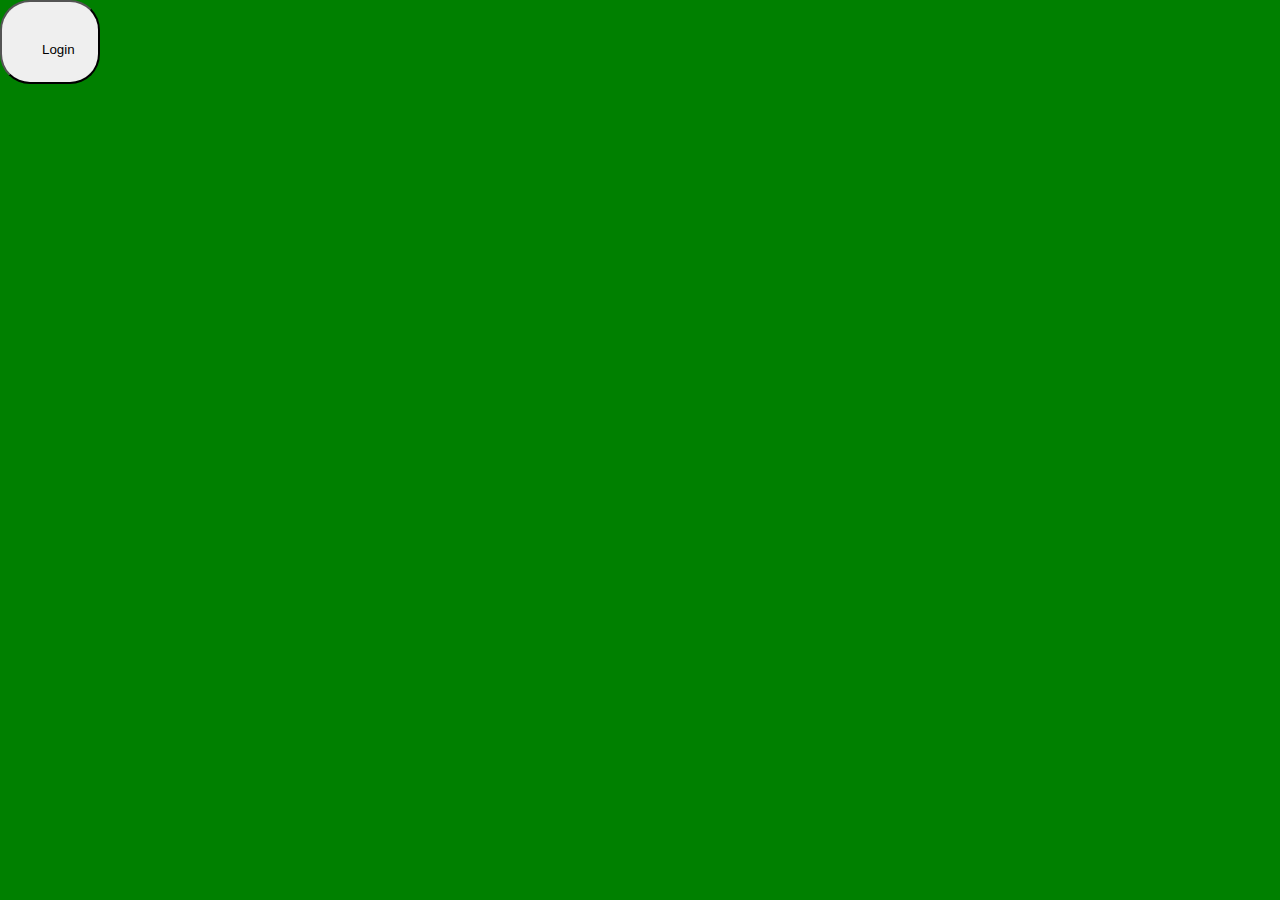
<file: New/index.html>
<!DOCTYPE html>
<html lang="en">
<head>
    <meta charset="UTF-8">
    <meta name="viewport" content="width=device-width, initial-scale=1.0">
    <title>Document</title>
    <style>
        *{
            margin: 0;
            padding: 0;
        }
        .body{
            background-color: green;

        }
        .aa{

        }
        .bb{
            width: 100px;
            height: 50px;
            border-radius: 30px;
            display: flex;
            padding: 40px;
            justify-items: center;
        }
    </style>
</head>
<body class="body">
    <div class="aa">
        <button class="bb">Login</button>
    </div>
</body>
</html>
</file>
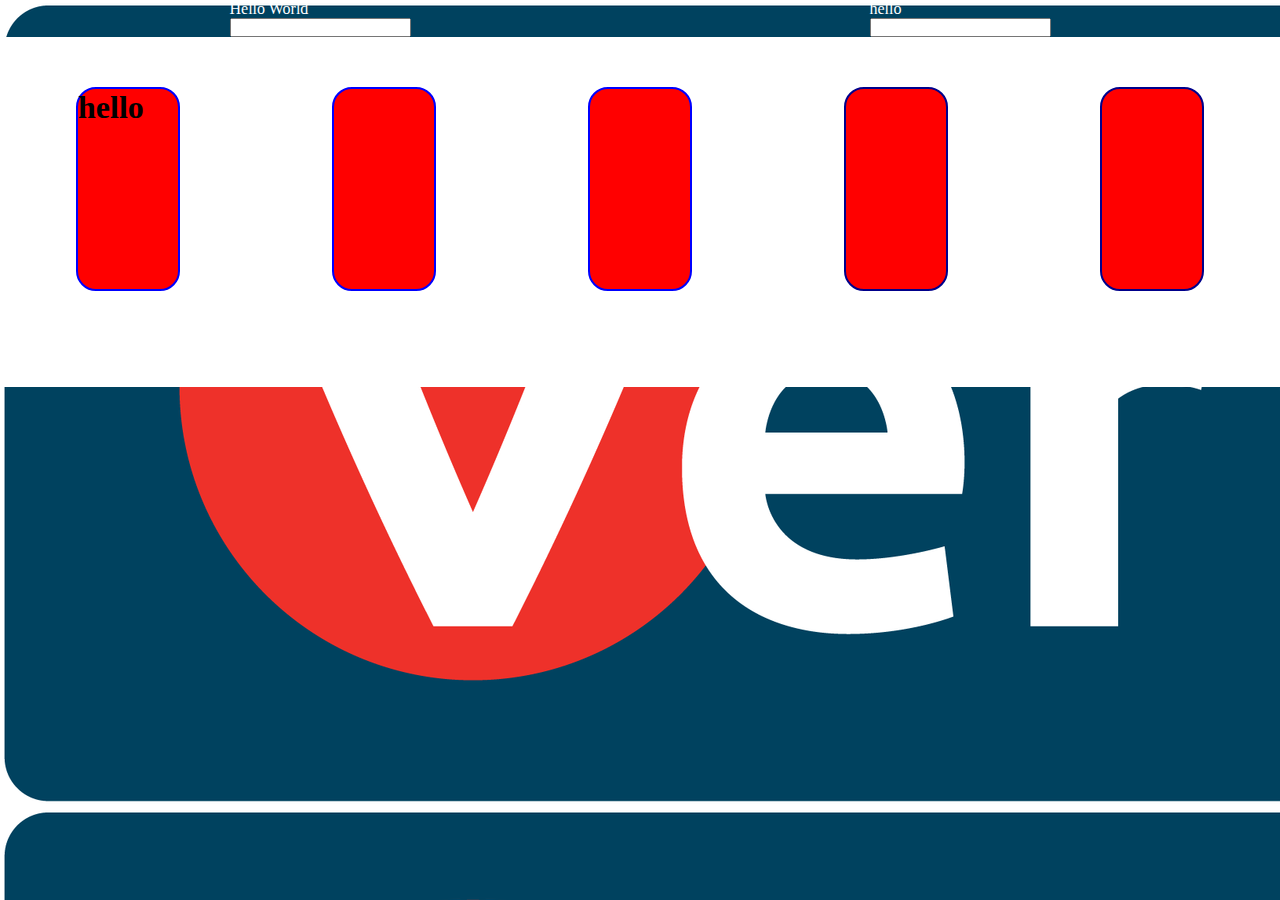
<file: New/mibah.html>
<!DOCTYPE html>
<html lang="en">
<head>
    <meta charset="UTF-8">
    <meta name="viewport" content="width=device-width, initial-scale=1.0">
    <title>Document</title>
    <link rel="stylesheet" href="mibah.css">
</head>
<body class="body">
    <div class="aa">
<div class="jj">
    <p>Hello World</p>
<input type="text">
</div>

<div class="kk">
    <p>hello</p>
<input type="text">
</div>
</div>

 <!-- 30102024 -->
 
<div class="main">
    <!-- <h1>hello</h1>/ -->
    <div class="min1">
<h1>hello</h1>
    </div>


    <div class="min2">

    </div>

    <div class="min3">

    </div>
    <div class="min4">

    </div>
    <div class="min4">

    </div>
</div>
</body>
</html>
</file>
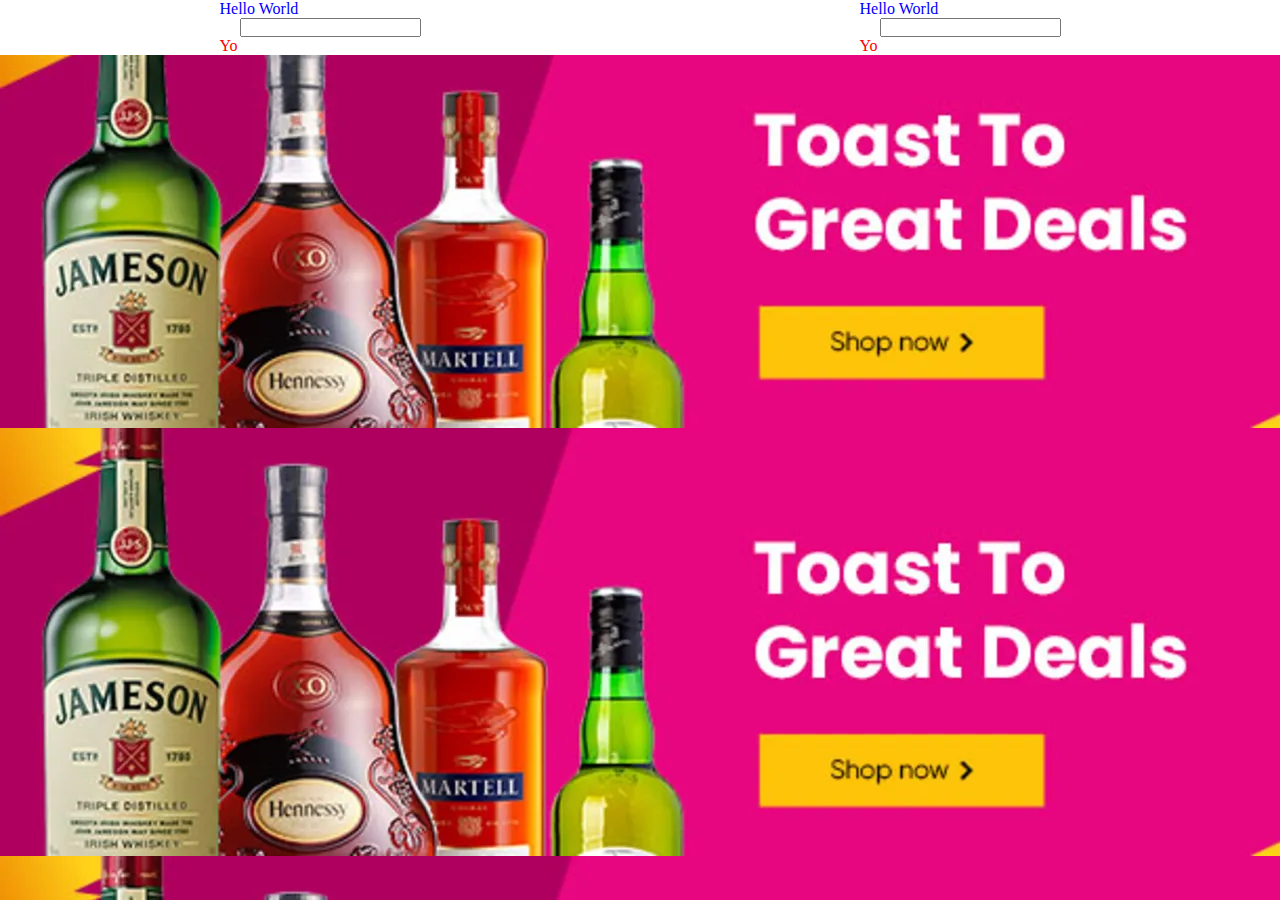
<file: New/new.html>
<!DOCTYPE html>
<html lang="en">
<head>
    <meta charset="UTF-8">
    <meta name="viewport" content="width=device-width, initial-scale=1.0">
    <title>Document</title>
    <style>
        *{
            margin: 0;
            padding: 0;
        }
        .body{
background-color: black;
color: red;
background: url(../images/Boozetag.jpg_SJNfN41w3.webp)
        }
        #p{
            color: blue;
        }
        input{
            color: red;
        }
        .aa{
            background-color: yellow;
            padding: 10px;
            width: 200px;
            border-radius: 10px;
            margin: auto;
        }
        .aa p, input{
            margin-left: 20px;
        }
        .rr{
            background-color: white;
            display: flex;
            width: 100%;
            justify-content: space-between;
            justify-content: space-around;
            position: fixed;
        }
    </style>
</head>
<body class="body">
    <div class="rr">
<div class="we">
    <p id="p">
        Hello World
    </p>
    <input type="text">
    <p>Yo</p>
</div>
<div class="re">
    <p id="p">
        Hello World
    </p>
    <input type="text">
    <p>Yo</p>
</div>
    </div>
</body>
</html>
</file>
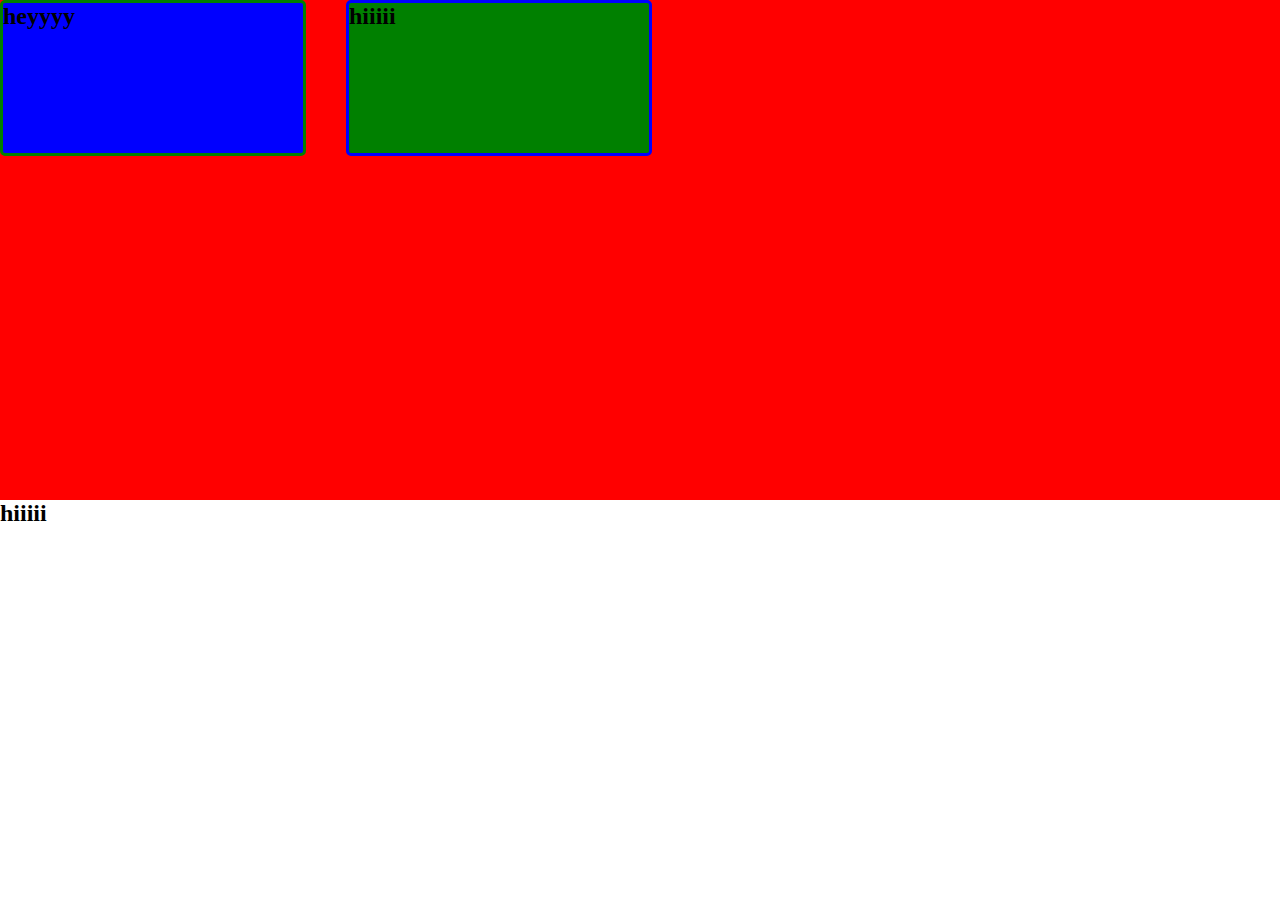
<file: New/work.html>
<!DOCTYPE html>
<html lang="en">
<head>
    <meta charset="UTF-8">
    <meta name="viewport" content="width=device-width, initial-scale=1.0">
    <title>Document</title>
    <link rel="stylesheet" href="work.css">
</head>
<body>
    <div class="main">
        <div class="min">
            <h2>heyyyy</h2>
        </div>
        <div class="min1">
            <h2>hiiiii</h2>
        </div>
    </div>
    <div class="min2">
        <h2>hiiiii</h2>
    </div>
</div>
</body>
</html>
</file>
<file: New/mibah.css>
*{
    margin: 0px;
    padding: 0px;
} 
.body{
    background-image: url(../images/Verve_Image.png);
    width: 100x;
    height: 200px;
    background-color: palevioletred;

    
}
.aa{
color: white;
display: flex;
margin: 0%;
justify-content: space-around;
}

.main{
    background-color: white;
    height: 300px;
    padding-top: 50px;
display: flex;
justify-content: space-around;  
/* justify-content: space-between; */
flex-wrap: wrap;
 width: 100%;   
}
.min1{
    background-color: red;
    width: 100px;
    height: 200px;
   border-radius: 20px;
    border: 2px solid blue;
    /* padding-top: 50px; */
}
.min2{
    background-color: red;
    width: 100px;
   border-radius: 20px;
   height: 200px;
    border: 2px solid blue;

    /* padding-top: 50px; */
}
.min3{
    background-color: red;
    width: 100px;
    height: 200px;  
     border-radius: 20px;
    /* padding-top: 50px; */    border: 2px solid blue;

}
.min4{
    background-color: red;
    width: 100px;
    height: 200px;
    border-radius: 20px;

    /* padding-top: 50px; */    border: 2px solid darkblue;

}
</file>
<file: New/work.css>
*{
    margin: 0;
    padding: 0;
}
.main{
    background-color: red;
    width: 100%;
    height: 500px;
    display: flex;
    
    
}
.min{
    background-color: blue;
    width: 300px;
    height: 150px; 
    border-radius: 5px;
    border: solid green;
}
.min1{
    background-color: green;
    width: 300px;
    height: 150px;
    margin-left: 40px;
    border-radius: 5px;
    border: solid blue;
    
    
}
.min1{
    background-color: green;
    width: 300px;
    height: 150px;
    margin-left: 40px;
    border-radius: 5px;
    border: solid blue;
    
    
}
</file>
